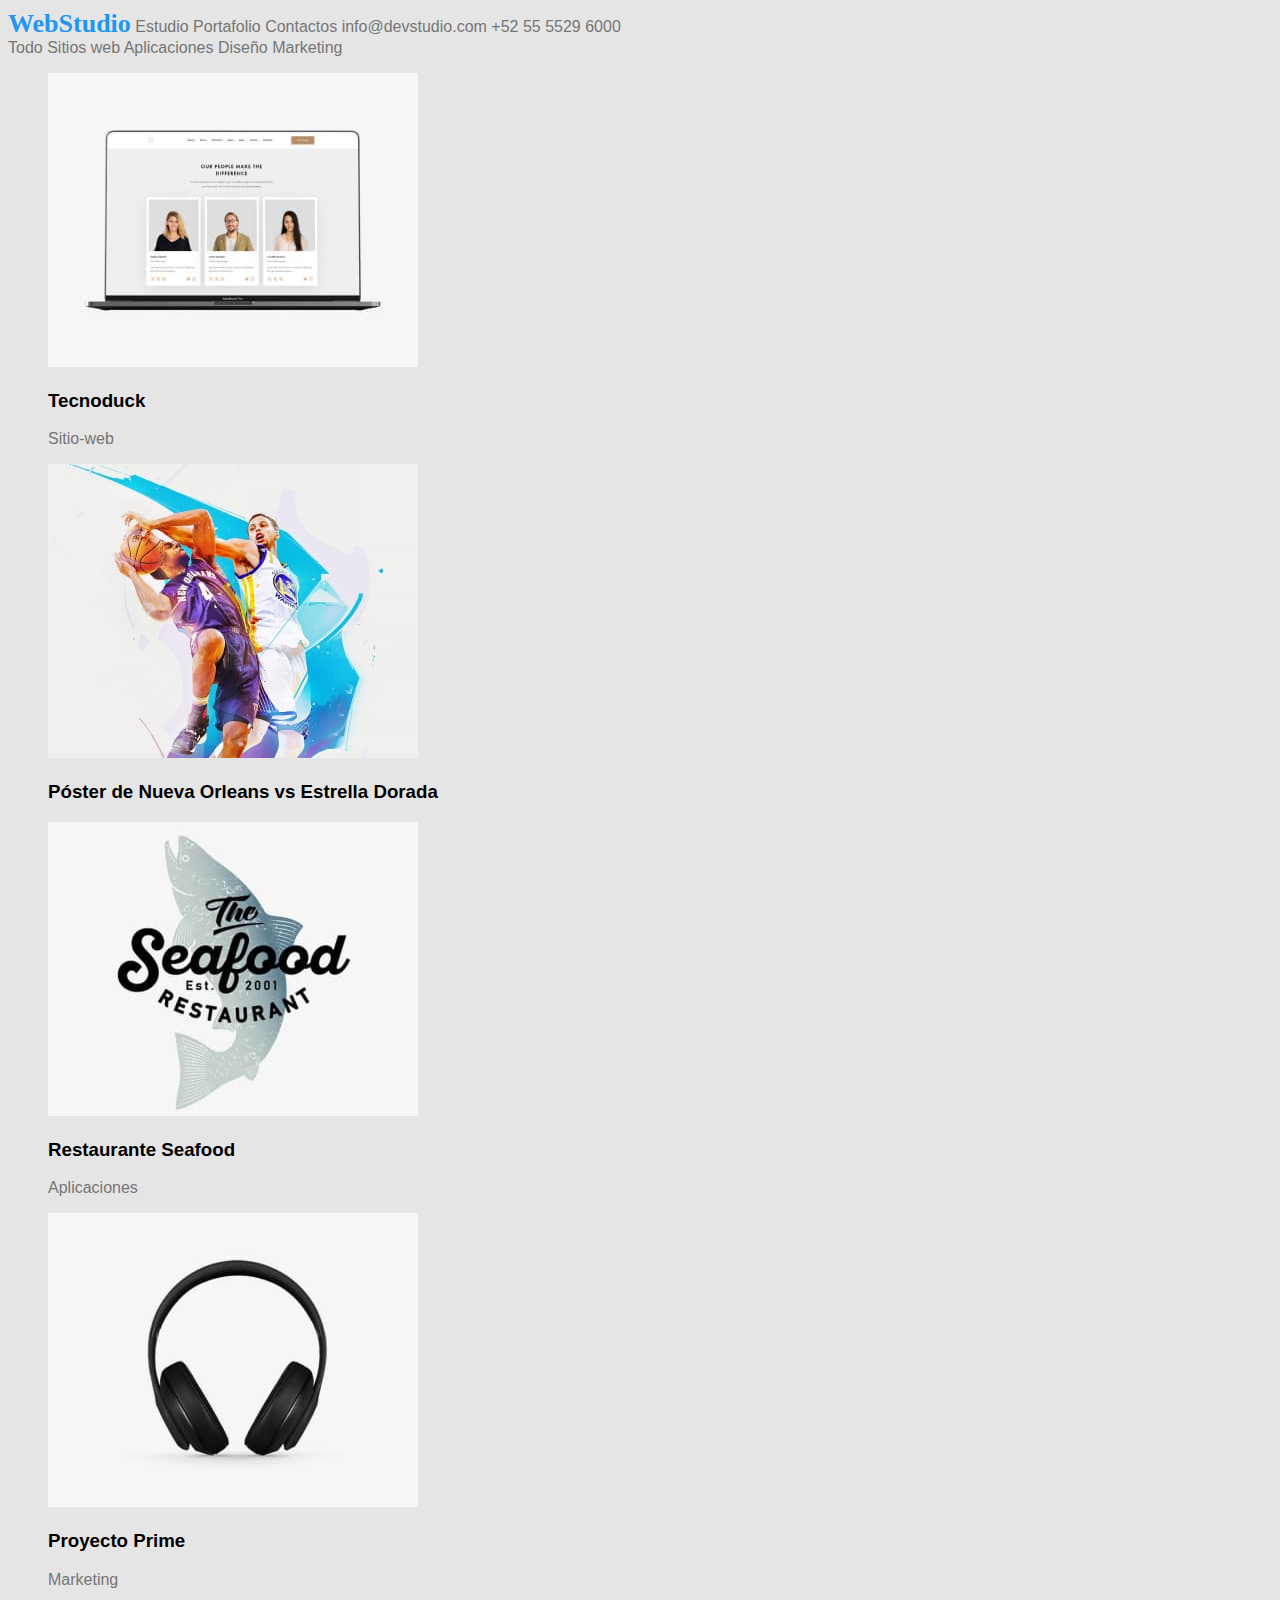
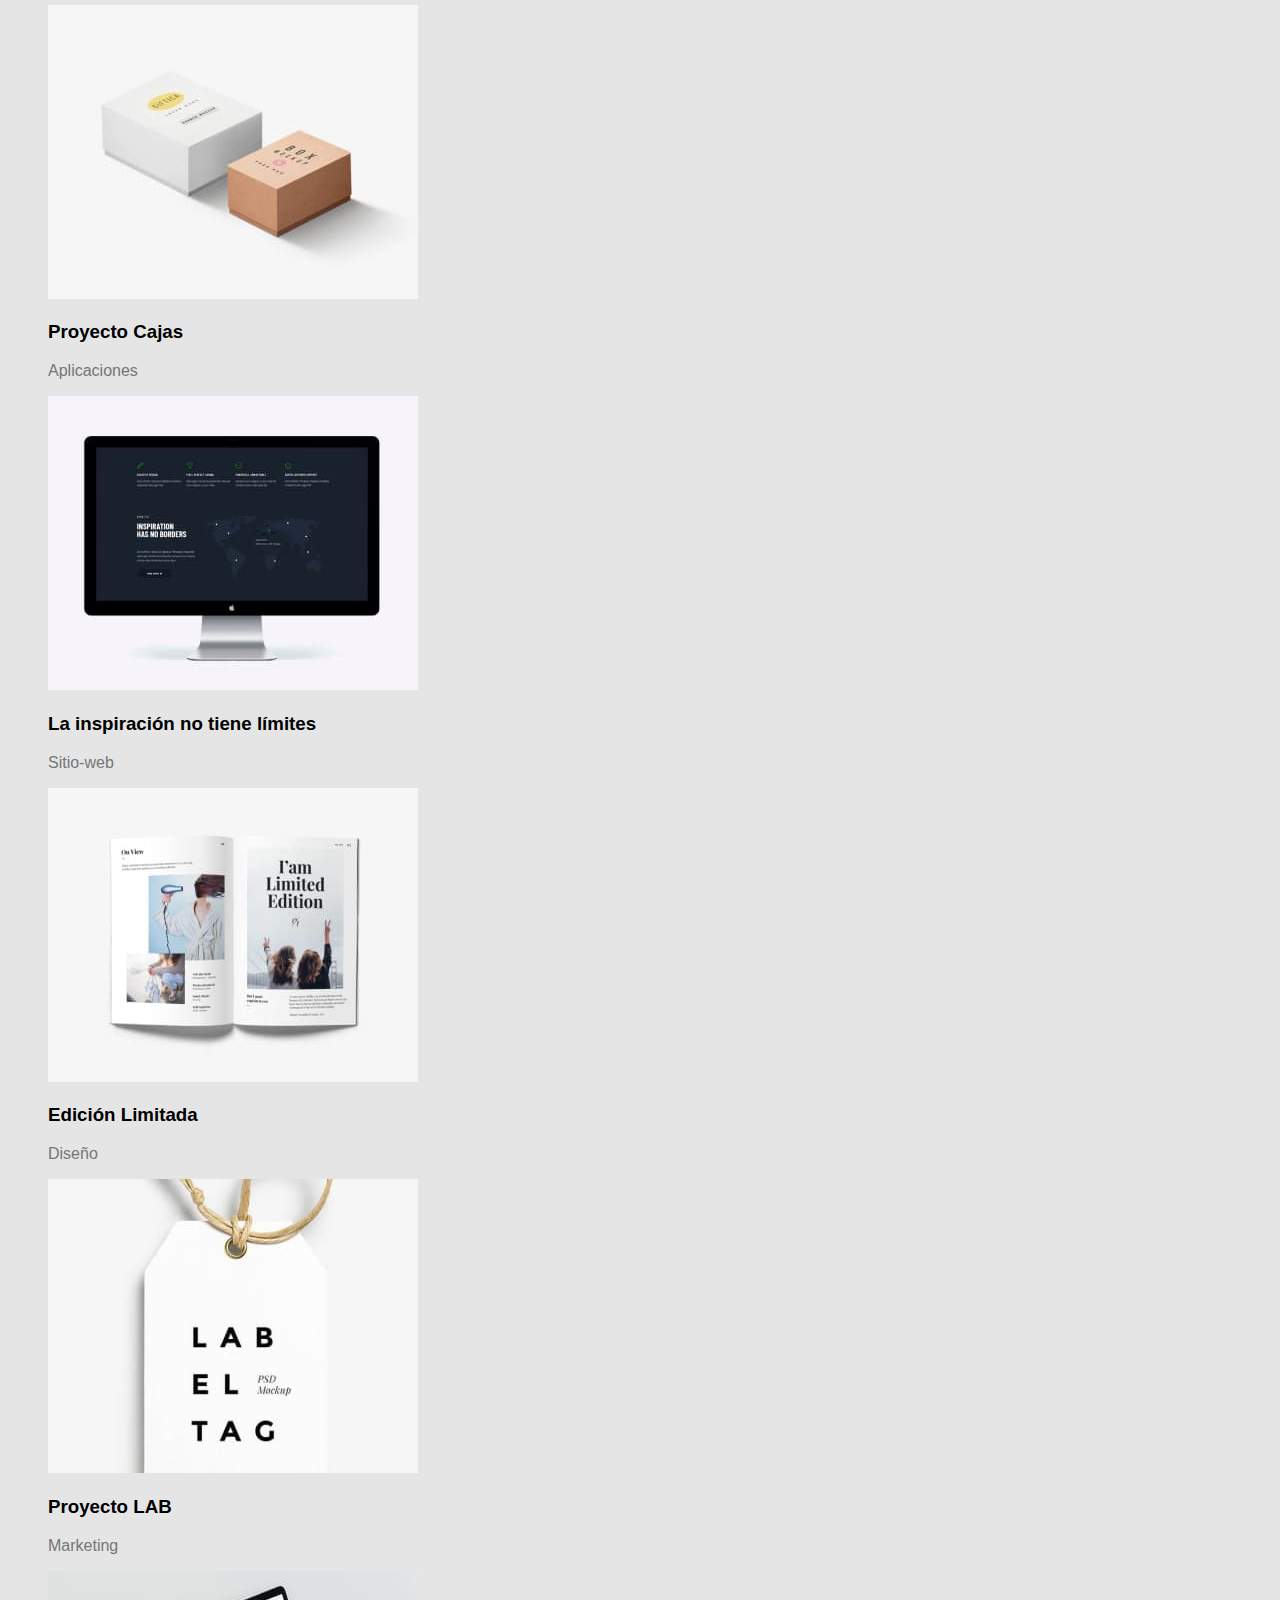
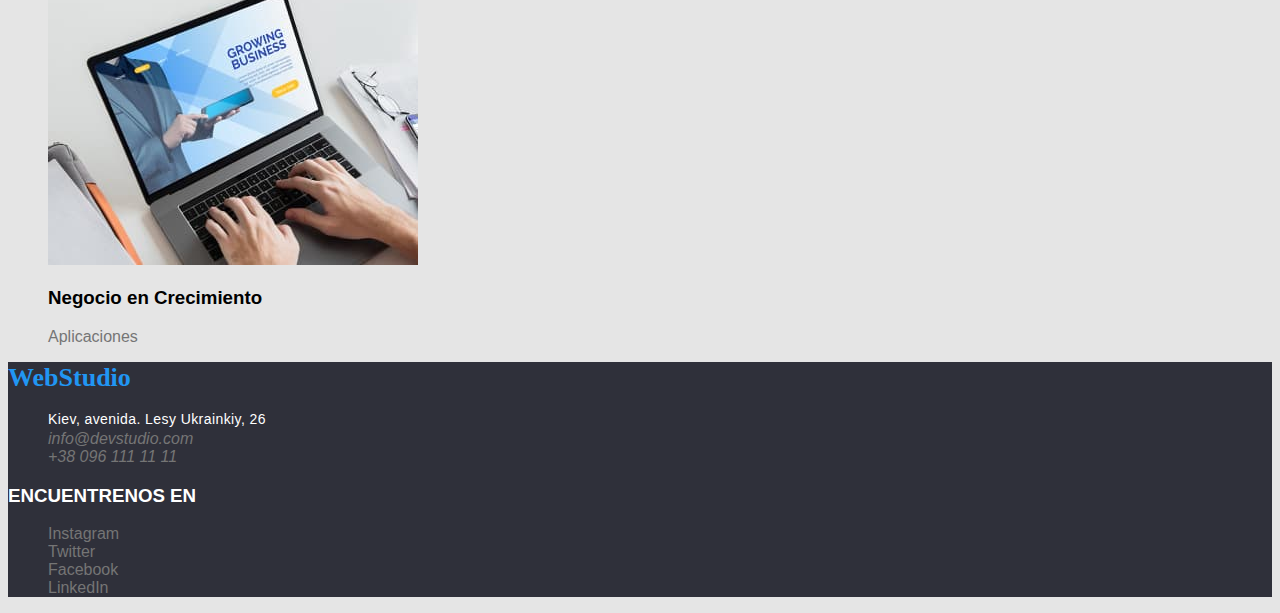
<file: portafolio.html>
<!DOCTYPE html>
<html lang="en">
<head>
    <meta charset="UTF-8">
    <meta http-equiv="X-UA-Compatible" content="IE=edge">
    <meta name="viewport" content="width=device-width, initial-scale=1.0">
    <title>Portafolio</title>
    <link rel="stylesheet" href="styles/portafolio.css">
</head>
<body>
    <header>
        <nav>
            <a class="nav-link" href="/index.html">WebStudio</a>
            <a class="buttons" href="#">Estudio</a>
            <a class="buttons" href="/portafolio.html">Portafolio</a>
            <a class="buttons" href="#">Contactos</a>
            <a class="links" href="mailto:info@devstudio.com">info@devstudio.com</a>
            <a class="links" href="tel:+525555296000">+52 55 5529 6000</a>
            <div>
                <a class="buttons" href="#">Todo</a>
                <a class="buttons" href="#">Sitios web</a>
                <a class="buttons" href="#">Aplicaciones</a>
                <a class="buttons" href="#">Diseño</a>
                <a class="buttons" href="#">Marketing</a>
            </div>
        </nav>
    </header>
    <main>
        <section class="productos">
            <div class="productos-tecnoduck">
                <ul>
                    <li><img src="images/portafolio/tecnoduck.jpg" alt="tecnoduck" width="370" height="294"></li>
                    <h3>Tecnoduck</h3>
                    <li><p>Sitio-web</p></li>
                </ul>
            </div>
            <div class="productos-orleands-vs-estrella">
                <ul>
                    <li><img src="images/portafolio/poster.jpg" alt="poster" width="370" height="294"></li>
                    <h3>Póster de Nueva Orleans vs Estrella Dorada</h3>
                </ul>
            </div>
            <div class="productos-restaurante-seafood">
                <ul>
                    <li><img src="images/portafolio/restaurante seafood.jpg" alt="restaurante seafood" width="370" height="294"></li>
                    <h3>Restaurante Seafood</h3>
                    <li><p>Aplicaciones</p></li>
                </ul>
            </div>
            <div class="productos-proyecto-prime">
                <ul>
                    <li><img src="images/portafolio/proyecto prime.jpg" alt="proyecto prime" width="370" height="294"></li>
                    <h3>Proyecto Prime</h3>
                    <li><p>Marketing</p></li>
                </ul>
            </div>
            <div class="productos-proyecto-cajas">
                <ul>
                    <li><img src="images/portafolio/proyecto cajas.jpg" alt="proyecto cajas" width="370" height="294"v></li>
                    <h3>Proyecto Cajas</h3>
                    <li><p>Aplicaciones</p></li>
                </ul>
            </div>
            <div class="productos-insmiracion-sin-limites">
                <ul>
                    <li><img src="images/portafolio/inspiracion sin limites.jpg" alt="inspiracion sin limites" width="370" height="294"></li>
                    <h3>La inspiración no tiene límites</h3>
                    <li><p>Sitio-web</p></li>
                </ul>
            </div>
            <div class="productos-edicion-limitada">
                <ul>
                    <li><img src="images/portafolio/edicion limitada.jpg" alt="edicion limitada" width="370" height="294"></li>
                    <h3>Edición Limitada</h3>
                    <li><p>Diseño</p></li>
                </ul>
            </div>
            <div class="productos-proyecto-lab">
                <ul>
                    <li><img src="images/portafolio/proyecto lab.jpg" alt="proyecto lab" width="370" height="294"></li>
                    <h3>Proyecto LAB</h3>
                    <li><p>Marketing</p></li>
                </ul>
            </div>
            <div class="productos-proyecto-en-crecimiento">
                <ul>
                    <li><img src="images/portafolio/negocio en crecimiento.jpg" alt="negocio en crecimiento" width="370" height="294"></li>
                    <h3>Negocio en Crecimiento</h3>
                    <li><p>Aplicaciones</p></li>
                </ul>
            </div>
        </section>
    </main>
    <footer>
        <a class="nav-link" href="logo">WebStudio</a>
        <address>
          <ul>
            <li>
              <a class="direction" href="ссылка-google-map" target="_blank" rel="noopener noreferrer">Kiev, avenida. Lesy Ukrainkiy, 26</a>
            </li>
            <li>
              <a class="links" href="mailto:info@devstudio.com">info@devstudio.com</a>
            </li>
            <li>
              <a class="links" href="tel:380961111111">+38 096 111 11 11</a>
            </li>
          </ul>
        </address>
        <div>
            <h3 class="find-us-at" >ENCUENTRENOS EN</h3>
            <ul>
                <li><a href="https://www.instagram.com/" class="links">Instagram</a></li>
                <li><a href="https://twitter.com/" class="links">Twitter</a></li>
                <li><a href="https://www.facebook.com/" class="links">Facebook</a></li>
                <li><a href="https://www.linkedin.com/" class="links">LinkedIn</a></li>
            </ul>
        </div>
    </footer>
</body>
</html>
</file>
<file: styles/portafolio.css>
body{
    background-color: #E5E5E5;
    font-family: 'Roboto', sans-serif;
    font-style: normal;
    color: #757575;
}
li{
    list-style: none;
}
footer{
    background-color: #2F303A;
}
a{
    text-decoration: none;
    color: #757575;
}
.nav-link{
    font-family: 'raleway';
    font-weight: 700;
    font-size: 26px;
    line-height: 31px;
    color: #2196F3;
}
button{
    cursor: pointer;
    outline: none;
    border-color: rgba(255, 255, 255, 100%);
}
.buttons:hover{
    color: #2196F3;
}
.links:hover{
    color: #2196F3;
}
.find-us-at{
    color: #FFFFFF;
}
h3{
    color: black;
}
.direction{
    font-weight: 400;
    font-size: 14px;
    line-height: 1.5em;
    letter-spacing: 0.03em;
    color:#FFFFFF;
    font-style:normal;
}
.productos-tecnoduck:hover {
    cursor: pointer;
    box-shadow: 1px 1px 1px rgba(0, 0, 0, 0.5);
}
.productos-orleands-vs-estrella:hover {
    cursor: pointer;
    box-shadow: 1px 1px 1px rgba(0, 0, 0, 0.5);
}
.productos-restaurante-seafood:hover {
    cursor: pointer;
    box-shadow: 1px 1px 1px rgba(0, 0, 0, 0.5);
}
.productos-proyecto-prime:hover {
    cursor: pointer;
    box-shadow: 1px 1px 1px rgba(0, 0, 0, 0.5);
}
.productos-proyecto-cajas:hover {
    cursor: pointer;
    box-shadow: 1px 1px 1px rgba(0, 0, 0, 0.5);
}
.productos-insmiracion-sin-limites:hover {
    cursor: pointer;
    box-shadow: 1px 1px 1px rgba(0, 0, 0, 0.5);
}
.productos-edicion-limitada:hover {
    cursor: pointer;
    box-shadow: 1px 1px 1px rgba(0, 0, 0, 0.5);
}
.productos-proyecto-lab:hover {
    cursor: pointer;
    box-shadow: 1px 1px 1px rgba(0, 0, 0, 0.5);
}
.productos-proyecto-en-crecimiento:hover {
    cursor: pointer;
    box-shadow: 1px 1px 1px rgba(0, 0, 0, 0.5);
}
</file>
